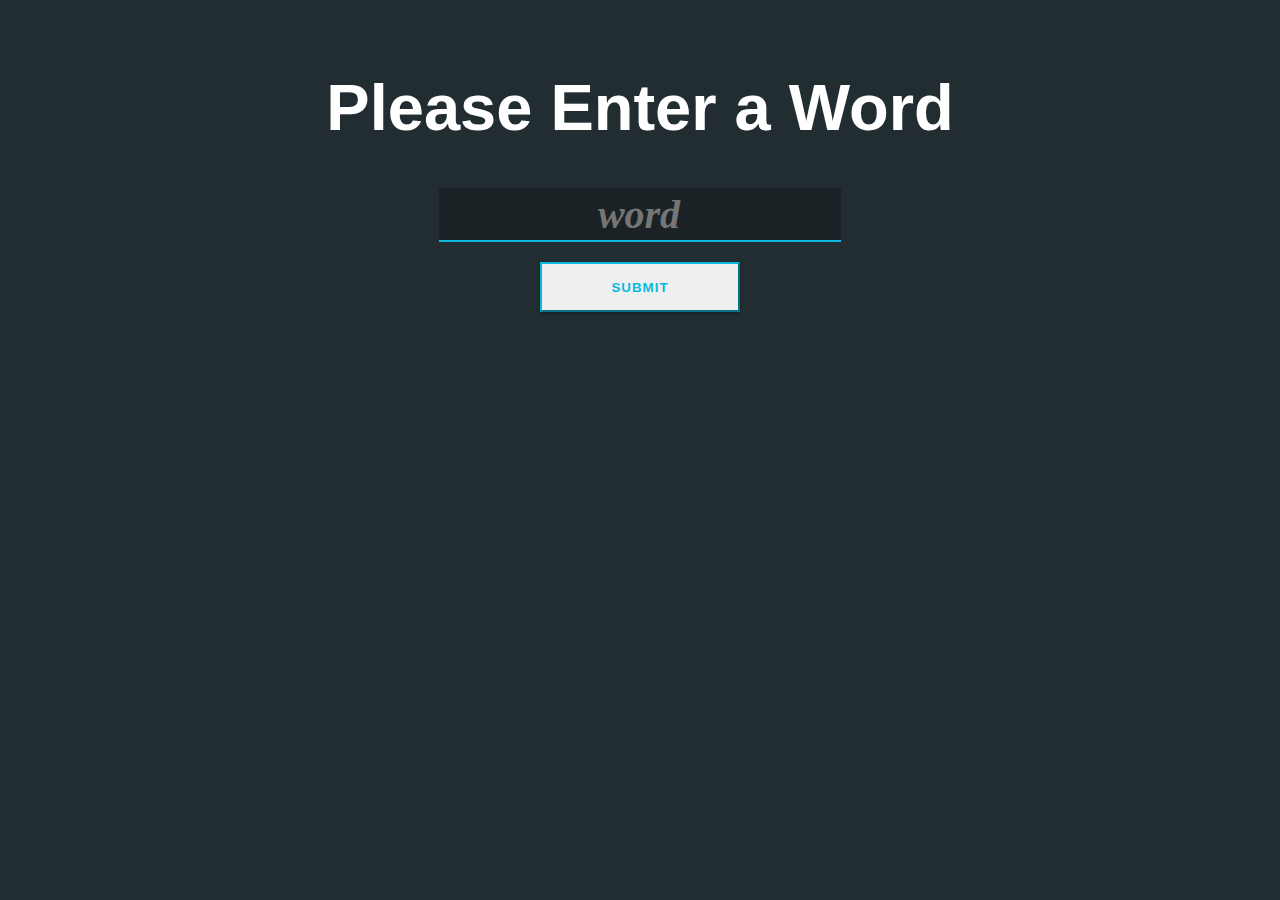
<file: templates/index.html>
<!DOCTYPE html>
<html lang="en">
<head>
    <meta charset="UTF-8">
    <title>Dictionary Website</title>
    <link rel="stylesheet" href="../static/style.css">
</head>
<body>
<div class="body"></div>
		<div class="grad"></div>
		<div class="header">

		</div>
		<br>
<h1 class="title">Please Enter a Word</h1>
		<div class="start">
			<form class="start" action="{{ url_for('start') }}" method="post">
				<input style="color:#92DCEC; width:400px; height:50px; font size:30pt; text-align: center;" class="word" type="text" placeholder="word" name="word" required><br>

				<button style="width:200px; height:50px; font size: 30pt; text-align: center;" type="submit" class="btn btn-outline-primary" >SUBMIT</button>
				</form>
        </div>

</body>
</html>
</file>
<file: static/style.css>
body {
    background: #222D32;
    font-family: 'Roboto', sans-serif;
}

.login-box {
    margin-top: 75px;
    height: auto;
    background: #1A2226;
    text-align: center;
    box-shadow: 0 3px 6px rgba(0, 0, 0, 0.16), 0 3px 6px rgba(0, 0, 0, 0.23);
}

.login-key {
    height: 100px;
    font-size: 80px;
    line-height: 100px;
    background: -webkit-linear-gradient(#27EF9F, #0DB8DE);
    -webkit-background-clip: text;
    -webkit-text-fill-color: transparent;
}

.login-title {
    margin-top: 15px;
    text-align: center;
    font-size: 30px;
    letter-spacing: 2px;
    margin-top: 15px;
    font-weight: bold;
    color: #ECF0F5;
}

.login-form {
    margin-top: 25px;
    text-align: left;
}

input[type=text] {
    background-color: #1A2226;
    border: none;
    border-bottom: 2px solid #0DB8DE;
    border-top: 0px;
    border-radius: 0px;
    font-weight: bold;
    outline: 0;
    margin-bottom: 20px;
    padding-left: 0px;
    color: #ECF0F5;
}

input[type=password] {
    background-color: #1A2226;
    border: none;
    border-bottom: 2px solid #0DB8DE;
    border-top: 0px;
    border-radius: 0px;
    font-weight: bold;
    outline: 0;
    padding-left: 0px;
    margin-bottom: 20px;
    color: #ECF0F5;
}

.form-group {
    margin-bottom: 40px;
    outline: 0px;
}

.form-control:focus {
    border-color: inherit;
    -webkit-box-shadow: none;
    box-shadow: none;
    border-bottom: 2px solid #0DB8DE;
    outline: 0;
    background-color: #1A2226;
    color: #ECF0F5;
}

input:focus {
    outline: none;
    box-shadow: 0 0 0;
}

label {
    margin-bottom: 0px;
}

.form-control-label {
    font-size: 10px;
    color: #6C6C6C;
    font-weight: bold;
    letter-spacing: 1px;
}

.btn-outline-primary {
    border-color: #0DB8DE;
    color: #0DB8DE;
    border-radius: 0px;
    font-weight: bold;
    letter-spacing: 1px;
    box-shadow: 0 1px 3px rgba(0, 0, 0, 0.12), 0 1px 2px rgba(0, 0, 0, 0.24);
}

.btn-outline-primary:hover {
    background-color: #0DB8DE;
    right: 0px;
}

.login-btm {
    float: left;
}

.login-button {
    padding-right: 0px;
    text-align:center;
    margin-bottom: 25px;
}

.login-text {
    text-align: left;
    padding-left: 0px;
    color: #A2A4A4;
}

.loginbttm {
    padding: 0px;
}
.title {
    color: #FFFFFF;
    font-size: 65px;
    text-align: center;
}

.start {
    text-align: center;
}

.word{
font-size: 40px;
font-style: Italic;
font-family: centaur;
}
</file>
